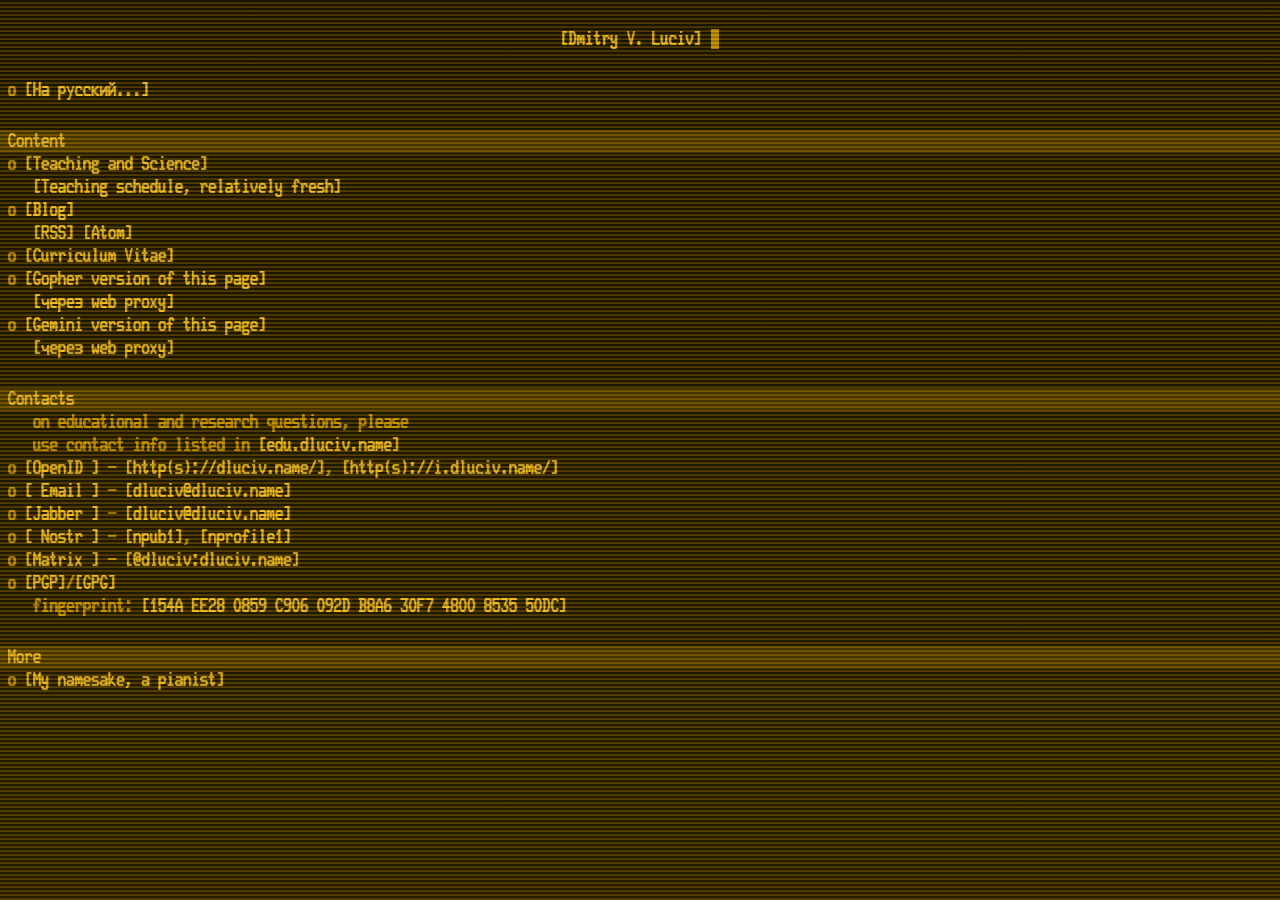
<file: index.html>
<!DOCTYPE html PUBLIC "-//W3C//DTD XHTML 1.1//EN" "http://www.w3.org/TR/xhtml11/DTD/xhtml11.dtd">
<html xmlns="http://www.w3.org/1999/xhtml" lang="ru" xml:lang="en">
  <head>
    <meta name="theme-color" content="#241b00" />
    <meta http-equiv="Content-Type" content="text/html; charset=utf-8"/>
    <link type="text/css" rel="stylesheet" href="stylesheets/main.css"/>

    <link rel="shortcut icon" href="/favicon.ico" type="image/x-icon"/>
    <link rel="icon" href="/favicon.ico" type="image/x-icon"/>

    <link rel="pavatar" href="https://dluciv.name/pavatar.png" />
    <link rel="avatar" href="https://dluciv.name/pavatar.png" />

    <link rel="openid.delegate" href="https://openid.dluciv.name/" />
    <link rel="openid2.local_id" href="https://openid.dluciv.name/" />
    <link rel="openid.server" href="https://openid.dluciv.name/provider" />
    <link rel="openid2.provider" href="https://openid.dluciv.name/provider" />

    <meta name="keywords" content="Дмитрий Вадимович Луцив, Дмитрия Луцива, домашняя страница, персональная страница, Dmitry V. Luciv, personal page, homepage"/>

    <meta name="description" content="Dimtry V. Luciv's homepage"/>
    <meta name="description" content="Персональная страница Дмитрия Вадимовича Луцива"/>
    <title>Дмитрий Вадимович Луцив</title>

    <style type="text/css" id="i18n" >
      .en {}
      .ru {display: none;}
      .ph {display: none;}  /* For lynx and elinks etc. */
    </style>

    <script type="text/javascript" >
      function setLang(lang) {
        var s = document.getElementById("i18n");
        if(lang == "en") {
          s.innerText = ".ru {display: none;} .en {} .ph {display: none;}";
        } else if(lang == "ru") {
          s.innerText = ".en {display: none;} .ru {} .ph {display: none;}";
        }
      }

      function autoLang() {
        var lng = navigator.language || navigator.browserLanguage;
        var hsh = location.hash.substr(1);

        if(hsh == "ru" || hsh == "en") {
          lng = hsh;
        }

        if(lng.startsWith("ru")) {
          setLang("ru");
        }
      }

      autoLang();
    </script>

    <!-- To show ad blocker, that we are fine: custom domain & not CNAME, but A+AAAA / ALIAS name -->
    <script data-goatcounter="https://gr.dluciv.name/count" async src="/js/gr.js"></script>
  </head>
  <body>

<div id="crtanode" class="crtanode"></div>
<div id="crtoverlay" class="crtoverlay"></div>
<div id="crtunderlay" class="crtunderlay"></div>

<div id="fglayer" class="vcard">

<h1>
<span class="ru">
<a class="url fn n" href="https://dluciv.name/"><span class="family-name">Луцив</span> <span class="given-name">Дмитрий</span> <span class="additional-name">Вадимович</span></a></span>
<span class="ph"> </span>
<span class="en"><a class="url fn n" href="https://dluciv.name/">Dmitry V. Luciv</a></span>
<span class="cursor">&nbsp;</span>
</h1>

<ul class="xoxo">
<li class="ru"><a href="#en" onclick="setLang('en');">To English...</a></li>
<li class="en"><a href="#ru" onclick="setLang('ru');">На русский...</a></li>
</ul>


<h2><span class="ru">Контент</span><span class="ph"> </span><span class="en">Content</span></h2>

<ul class="xoxo">
<li><a href="https://edu.dluciv.name/?utm_source=dluciv.name&utm_campaign=dluciv.name_domain"><span class="ru">Преподавание и исследования</span><span class="ph"> </span><span class="en">Teaching and Science</span></a></li>
<li class="nobull"> <a href="https://timetable.spbu.ru/WeekEducatorEvents/2760"><span class="ru">Относительно полное расписание</span><span class="ph"> </span><span class="en">Teaching schedule, relatively fresh</span></a>
</li>
<li><a href="https://dluciv.dreamwidth.org/"><span class="ru">Блог</span><span class="ph"> </span><span class="en">Blog</span></a></li>
<li class="nobull"> <a href="https://dluciv.dreamwidth.org/data/rss">RSS</a> <a href="https://dluciv.dreamwidth.org/data/atom">Atom</a></li>
<li><a href="https://www.linkedin.com/in/dmitry-luciv-01483235/"><span class="ru">Резюме</span><span class="ph"> </span><span class="en">Сurriculum Vitae</span></a></li>
<!-- Чат -->
<!-- span> o </span><a href="https://www.google.com/talk/service/badge/Start?tk=z01q6amlqtgi3u3b388tnoomcb9fabgn7i8c882gmhbolbugua7bfr2gsem146oasms2pmf83au6mfkjjpevedrcdemj2ptt63ni9lb1oelclq1itbrbknk09tk26j5505vcep5r9du4tjkav5vp7n6f7jr3la5s2gkdech28" title="Чат со мной. Когда я есть. Требует Flash.">Чат со мной в реальном времени</a><br/-->
<!-- li><a rel="external" href="https://habahaba.im/dluciv" title="Потенциально анонимный чат со мной. Когда я есть. Требует JavaScript.">Чат со мной в реальном времени</a></li -->
<li><a rel="external" class="url" href="gopher://gopher.dluciv.name/"><span class="ru">Gopher-версия этой страницы</span><span class="ph"> </span><span class="en">Gopher version of this page</span></a></li>
<li class="nobull"> <a rel="external" href="https://gopher.floodgap.com/gopher/gw?a=gopher%3A%2F%2Fgopher.dluciv.name%2F"><span class="ru">via</span><span class="en">через</span> web proxy</a></li>
<li><a rel="external" class="url" href="gemini://gemini.dluciv.name/"><span class="ru">Gemini-версия этой страницы</span><span class="ph"> </span><span class="en">Gemini version of this page</span></a></li>
<li class="nobull"> <a rel="external" href="https://www.obsessivefacts.com/gemini-proxy?uri=gemini%3A%2F%2Fgemini.dluciv.name%2F"><span class="ru">via</span><span class="en">через</span> web proxy</a></li>

</ul>

<h2><span class="ru">Контакты</span><span class="ph"> </span><span class="en">Contacts</span></h2>

<ul class="xoxo">
<li class="nobull"> <span class="ru">по вопросам образования и науки прошу пользоваться</span><span class="ph"> </span><span class="en">on educational and research questions, please</span></li>
<li class="nobull"> <span class="ru">контактами, указанными на</span><span class="ph"> </span><span class="en">use contact info listed in</span> <a class="url" href="https://edu.dluciv.name/?utm_source=dluciv.name&utm_campaign=dluciv.name_domain">edu.dluciv.name</a></li>
<li><a rel="external" href="https://ru.wikipedia.org/wiki/OpenID">OpenID </a> - <a href="https://dluciv.name/">http(s)://dluciv.name/</a>, <a href="https://i.dluciv.name/">http(s)://i.dluciv.name/</a></li>
<li><a rel="external" href="https://ru.wikipedia.org/wiki/%D0%AD%D0%BB%D0%B5%D0%BA%D1%82%D1%80%D0%BE%D0%BD%D0%BD%D0%B0%D1%8F_%D0%BF%D0%BE%D1%87%D1%82%D0%B0"> <span class="ru">Почта</span><span class="ph"> </span><span class="en">Email</span> </a> - <a class="email " href="mailto:dluciv@dluciv.name">dluciv@dluciv.name</a></li>
<li><a rel="external" href="https://ru.wikipedia.org/wiki/Jabber">Jabber </a> - <a class="url" href="xmpp:dluciv@dluciv.name">dluciv@dluciv.name</a></li>
<li><a rel="external" href="https://en.wikipedia.org/wiki/Nostr" > Nostr </a> - <a class="url" href="nostr:npub1c5e4v3jvhmhnkawrqmsh8tljkuzd6892x833p7rye6em3swjhgkstd4jp4">npub1</a>, <a class="url" href="nostr:[base64]">nprofile1</a></li>
<!-- <li><a rel="external" href="https://ru.wikipedia.org/wiki/%D0%A4%D0%B8%D0%B4%D0%BE%D0%BD%D0%B5%D1%82">NetMail</a> - <!--<a class="url" href="netmail:2:5030/2104.4@fidonet" title="Бывает подолгу недоступна">2:5030/2104.4@fidonet</a>, - - ><a class="url" href="netmail:2:5020/1519.3038@fidonet">2:5023/24.3038@fidonet</a></li>-->
<li><a rel="external" href="https://matrix.org/">Matrix </a> - <a rel="external" class="url" title="knock knock Neo... Highly experimental" href="https://matrix.to/#/@dluciv:dluciv.name">@dluciv:dluciv.name</a></li>
<!-- <li><a rel="external" href="https://meshtastic.spb.ru/">Meshtastic</a> - <a class="url" href="https://meshtastic.org/v/#CIH-9qIMElkKCSFjNDVkYmYwMRIWaHR0cHM6Ly9kbHVjaXYubmFtZS9tdBoERExDViIGz4DEXb8BKEU4AUIgJ_Lb06AhikQ5O8VQhNkuoOXj7xa-2ejQ-am73NwmMBNIAA">DLCV</a>@<a class="url" href="https://mqtt.meshtastic.spb.ru/node/3294478081">SPB</a></li> -->
<li><a href="https://ru.wikipedia.org/wiki/PGP">PGP</a>/<a href="https://ru.wikipedia.org/wiki/GPG">GPG</a></li>
<li class="nobull"> <span class="ru">отпечаток</span><span class="en">fingerprint</span>: <a href="files/dluciv-pub.asc">154A EE28 0859 C906 092D B8A6 30F7 4800 8535 50DC</a></li>
</ul>

<h2><span class="ru">Прочее</span><span class="ph"> </span><span class="en">More</span></h2>

<ul class="xoxo">
<li><a rel="external" href="https://duckduckgo.com/?q=%D0%94%D0%BC%D0%B8%D1%82%D1%80%D0%B8%D0%B9+%D0%9B%D1%83%D1%86%D0%B8%D0%B2+%D1%84%D0%BE%D1%80%D1%82%D0%B5%D0%BF%D0%B8%D0%B0%D0%BD%D0%BE"><span class="ru">Мой тёзка - пианист</span><span class="ph"> </span><span class="en">My namesake, a pianist</span></a></li>
<!-- li><a rel="external" href="https://github.com/dluciv/static-dluciv.name/blob/gh-pages/fonts/README.md"><span class="ru">Что это за шрифт?..</span><span class="ph"> </span><span class="en">What a font is this?..</span></a></li -->
</ul>

</div> <!-- /vcard -->

<script>
  // April fool
  let today = new Date();

  if (today.getMonth() == 3 && today.getDate() == 1) {
    document.documentElement.style.setProperty('--duration', '5s');
  }
</script>

</body>
</html>
</file>
<file: stylesheets/main.css>
@font-face {
    font-family: 'oldschool';
    /* src: url(../fonts/Glass_TTY_VT220/Glass_TTY_VT220.ttf); */
    src: url(../fonts/DEC_Terminal_Modern/decterm.ttf);
}

:root {
    --phosphor-hue:    45deg;
    animation: color-fun infinite;
    --duration: 0s;
    animation-duration: var(--duration);

    --phosphor-bright: hsl(var(--phosphor-hue), 100%, 60%);
    --phosphor:        hsl(var(--phosphor-hue), 100%, 40%);
    --phosphor-dark:   hsl(var(--phosphor-hue), 100%, 18%);
    --phosphor-black:  hsl(var(--phosphor-hue), 100%, 7%);
}

@keyframes color-fun {
  from {
    -webkit-filter: hue-rotate(0deg);
  }

  to {
    -webkit-filter: hue-rotate(360deg);
  }
}


/* too cewl...
body,h1,h2,h3,a:hover,#fglayer {
  cursor: url(/images/lightpen_cursor.png) 7 7, auto;
}
*/

#fglayer {
  position: absolute;
  width: 100%;
  height: 100%;
  left: 0em;
  z-index: 1;
}

#qrcode {
  background-color: #009900;
  color: var(--phosphor-black);
/*
  position: absolute;
  top: 8em;
  right: 2em;
  z-index: 2;
*/
}

div.statusbar {
  z-index: 2;
}

body, h1, h2, .searchinput {
  font-weight: normal;
  font-family: 'oldschool', 'Lucida Console', 'Monospace', monospace;
  /* text-shadow:
    +0.04em 0px 0.04em var(--phosphor),
    -0.03em  0px 0.03em var(--phosphor); */
  text-rendering: geometricPrecision;
}

@media (max-resolution: 100dpi) {
  body, h1, h2, .searchinput {
    font-size: clamp(0.75rem, 2.5vmin, 1.25rem);
  }
}

@media (min-resolution: 101dpi) {
  body, h1, h2, .searchinput {
    font-size: clamp(0.75rem, 2.5vmin, 1.25rem);
  }
}

body, h1, h2 {
  margin-top: 0;
}

h1 {
  padding: 0;
  margin-top: 2ex;
  margin-bottom: 2ex;
}

h2 {
  padding: 0;
  margin-top: 2ex;
  margin-bottom: 0ex;
}

h2:before {
  content: " "; /* 1 x &nbsp; */
  white-space: pre;
}


/* lists machanics (before also see something) */


li {
  margin-top: 0;
  margin-bottom: 0;
  list-style: none;
  margin-left: 0em;
  padding-left: 0em;
  /* white-space: pre; */
  /*border: solid 1px yellow;*/ /* debug */
}

li:before {
  content: " o "; /* latin "o " */
  color: var(--phosphor);
  white-space: pre;
}

li.nobull:before {
  content: "   "; /* 3 x &nbsp; */
  white-space: pre;
}

li.nobull {
  margin-left: 0em; /* two spaces to compence bullet absence */
  padding-left: 0em; /* two spaces to compence bullet absence */
}

ul {
  margin-top: 0;
  margin-bottom: 0;
  /* position: absolute;*/
  margin-left: 0em;
  padding-left: 0em;
  /* border: solid 1px green; */ /* debug */
}

/* colors etc */

body {
  background-color: var(--phosphor-black);
  color: var(--phosphor);
  height: 100%;
}

h1 {
  text-align: center;
}

h2 {
  background-color: var(--phosphor-dark);
  color: var(--phosphor-bright);
  width: 100%;
}

a {
  color: var(--phosphor-bright);
  text-decoration: none;
}

a:visited {
  color: var(--phosphor-bright);
}

a:hover {
  color: var(--phosphor-bright);
  background-color: var(--phosphor-dark);
  text-shadow:
    +0.05em  0px 0.05em var(--phosphor-bright),
    -0.03em 0px 0.03em var(--phosphor-bright);
}


a:after {
  content: "\005D";
  color: var(--phosphor-bright);
}

a:before {
  content: "\005B";
  color: var(--phosphor-bright);
}

.statusbar {
 position: absolute;
 bottom: 0;
 left: 0;
 background-color: var(--phosphor-dark);
 width: 100%;
}

.rightinstatus {
  position: absolute;
  right: 0;
}

.searchinput {
  background-color: var(--phosphor-dark);
  color: var(--phosphor);
  border-style: hidden;
  padding: 0px;
  width: 24em;
  display: inline;
}

@keyframes scanlineShift {
  to {
    background-position-y: clamp(4px, 8px, 12px);
  }
}

@keyframes frameInterference {
  to {
    background-position-y: 100vh;
  }
}

@keyframes fadeOut {
  from { opacity: 1; }
  to { opacity: 0; }
}

@keyframes blurOut {
    0% {
        transform: translateY(0) scale(0.85);
        filter: blur(clamp(8px, 16px, 26px));
        text-shadow:
          +0.8em 0px 0.8em var(--phosphor),
          -0.6em 0px 0.6em var(--phosphor);
    }
    100% {
        transform: translateY(0) scale(1);
        filter: blur(0.02em);
        text-shadow:
          +0.04em 0px 0.04em var(--phosphor),
          -0.02em 0px 0.02em var(--phosphor);
    }
}

div#fglayer {
  z-index: 500;
  animation: blurOut 3s;
  animation-fill-mode: forwards;
}

.crtanode, .crtoverlay, .crtunderlay {
  position: fixed;
  top: 0;
  left: 0;
  width: 100vw;
  height: 100vh;
  pointer-events: none;
}

.crtunderlay {
  z-index: 0;
  opacity: 0.25;
  background: linear-gradient(to bottom,
    transparent, var(--phosphor-dark)
  );
  background-size: 100% 100%;
  animation: frameInterference 10.0s linear infinite;
}

.crtoverlay {
  z-index: 1000;
  opacity: 0.25;
  background: linear-gradient(to bottom,
    black 0%, black 55%, var(--phosphor) 65%, var(--phosphor) 90%
  );
  background-size: 100% clamp(2px, 4px, 6px);
  animation: scanlineShift 0.25s linear infinite;
}

.crtanode {
  z-index: 1500;
  background: black;
  background-size: 100% 100%;
  animation: fadeOut 6s;
  animation-fill-mode: forwards;
}

@keyframes cursor-blink {
  50% {
    opacity:0
  }
}

.cursor {
  background: var(--phosphor);
  foreground: var(--phosphor-black);
  animation:cursor-blink 0.5s infinite;
}
</file>
